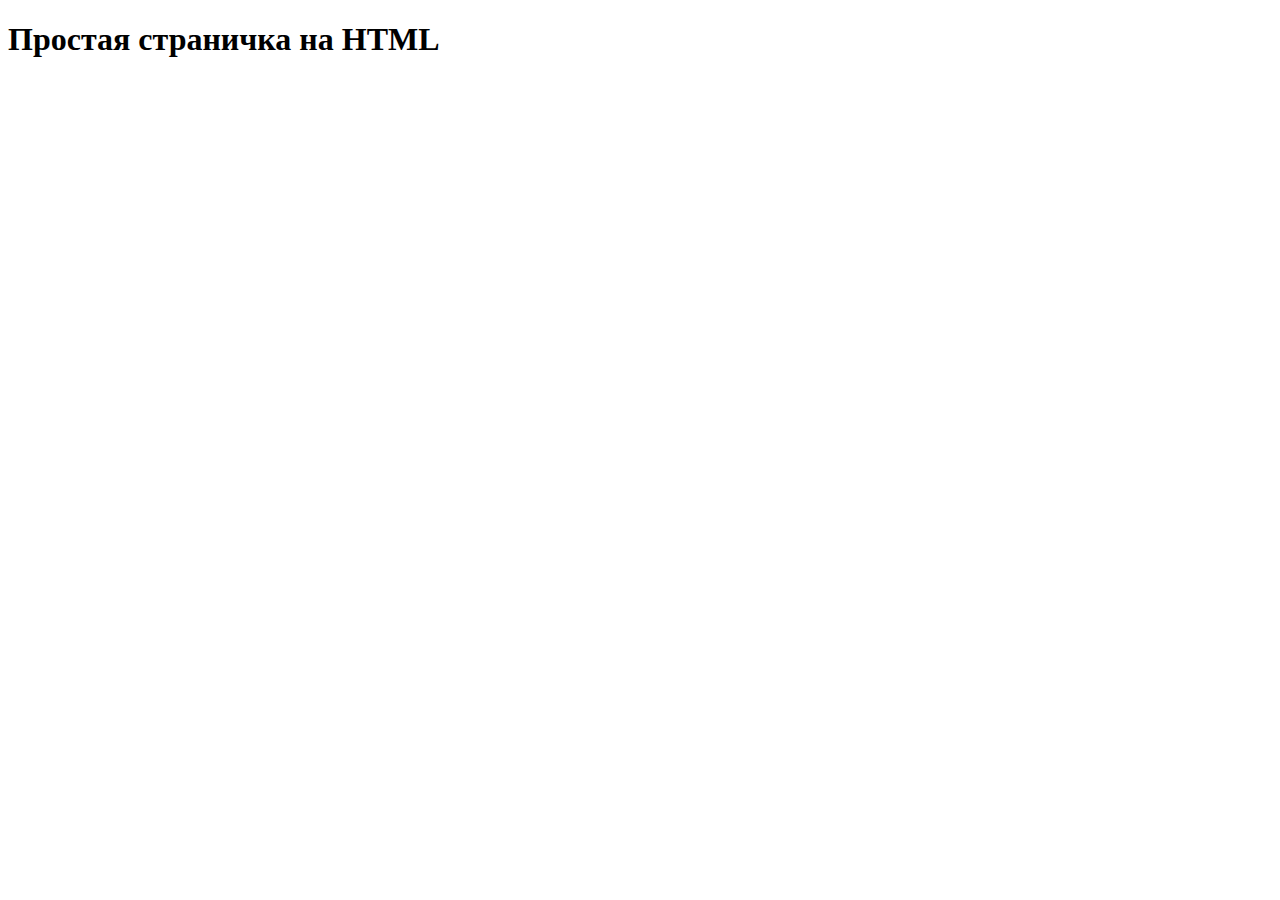
<file: site.gb/index.html>
<!DOCTYPE html>
<html lang="en">
<head>
    <meta charset="UTF-8">
    <meta name="viewport" content="width=device-width, initial-scale=1.0">
    <meta http-equiv="X-UA-Compatible" content="ie=edge">
    <title>Homwork php 1</title>
</head>
<body>
    
        <h1>Простая страничка на HTML</h1>
       
        <?php echo 'task5.php'; ?>
</body>
</html>
</file>
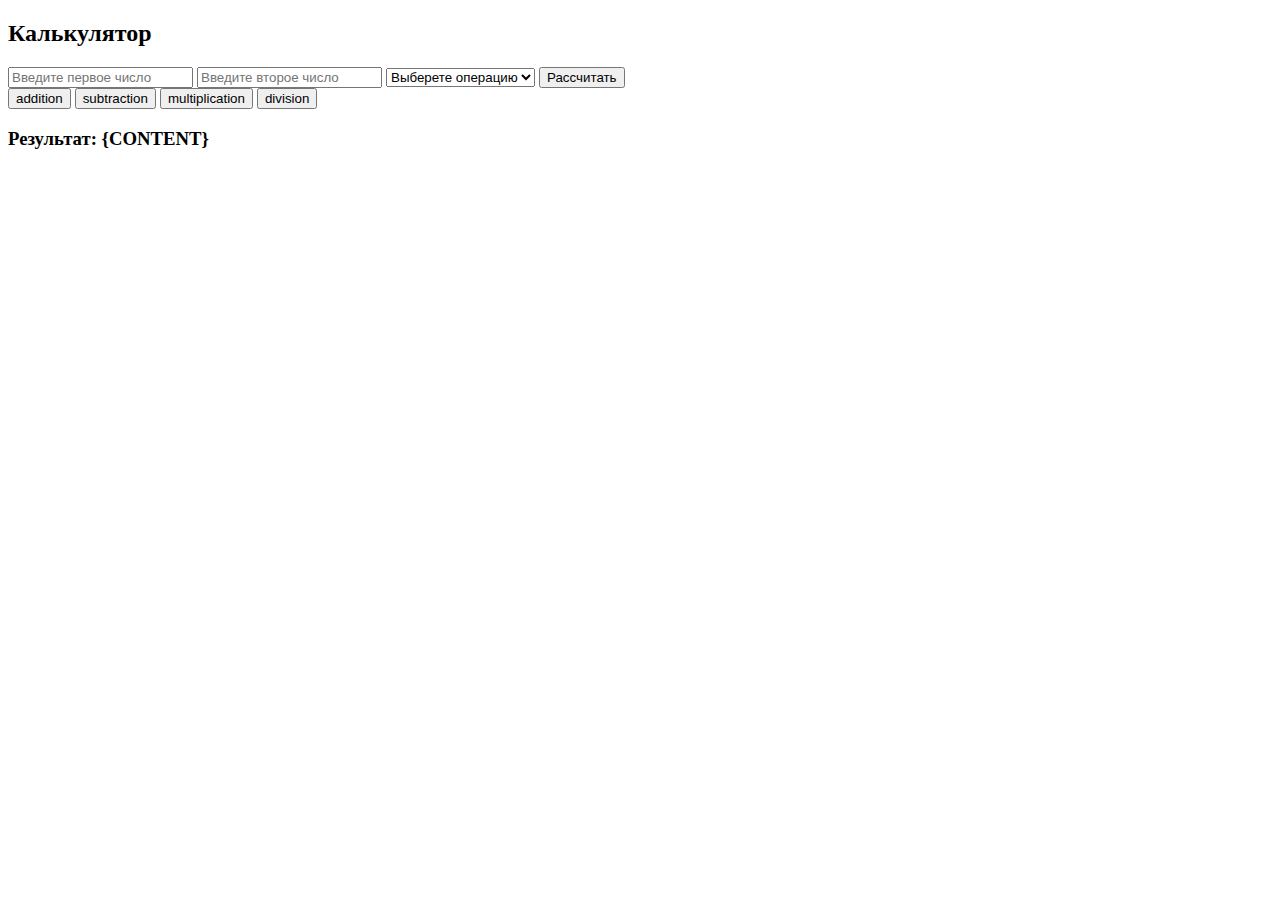
<file: L6/1/index.html>
<!DOCTYPE html>
<html lang="en">
<head>
    <meta charset="UTF-8">
    <title>Title</title>
</head>
<body>
<h2>Калькулятор</h2>
<form>
    <input type="number" name="a" placeholder="Введите первое число">
    <input type="number" name="b" placeholder="Введите второе число">

    <select name="operation">
        <option>Выберете операцию</option>
        <option value="addition">Сложение</option>
        <option value="subtraction">Вычетание</option>
        <option value="multiplication">Умножение</option>
        <option value="division">Деление</option>
    </select>
    <input type="submit" value="Рассчитать"><br>

    <input type="submit" name="operation" value="addition">
    <input type="submit" name="operation" value="subtraction">
    <input type="submit" name="operation" value="multiplication">
    <input type="submit" name="operation" value="division">
</form>

<h3>Результат: {CONTENT}</h3>

</body>
</html>
</file>
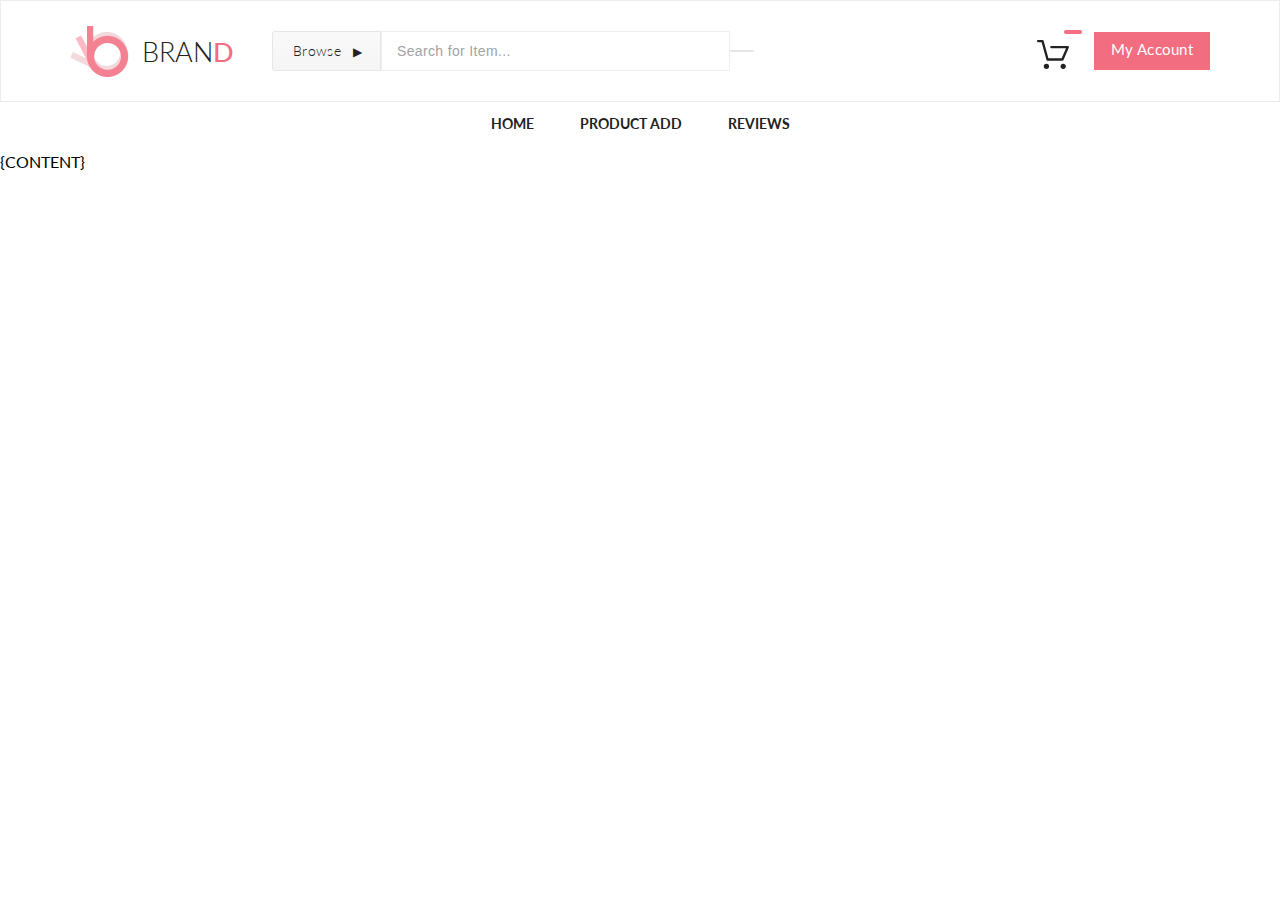
<file: L6/site/index.html>
<!DOCTYPE html>
<html lang="en">
<head>
    <meta charset="UTF-8">
    <title>Title</title>
    <link rel="stylesheet" href="style.css">
    <link href="https://fonts.googleapis.com/css?family=Lato:100,300,400,700,900" rel="stylesheet">
    <link rel="stylesheet" href="https://use.fontawesome.com/releases/v5.5.0/css/all.css"
          integrity="sha384-B4dIYHKNBt8Bc12p+WXckhzcICo0wtJAoU8YZTY5qE0Id1GSseTk6S+L3BlXeVIU" crossorigin="anonymous">
</head>
<body>

<header class="header">
    <div class="container header-flex">
        <div class="header-left">
            <a class="logo" href="/L6/site/"><img class="img-logo" src="img/logo.png" alt="logo">BRAN <span
                    class="pink-D">D</span></a>
            <form class="header-form" action="">
                <details class="Browse-details">
                    <summary class="Browse">Browse</summary>
                    <div class="browse-drop-box">
                        <div class="browse-drop-flex">
                            <h3 class="drop-heading">Women</h3>
                            <ul class="browse-drop-menu">
                                <li><a class="drop-link" href="">Dresses</a></li>
                                <li><a class="drop-link" href="">Tops</a></li>
                                <li><a class="drop-link" href="">Sweaters/Knits</a></li>
                                <li><a class="drop-link" href="">Jackets/Coats</a></li>
                                <li><a class="drop-link" href="">Blazers</a></li>
                                <li><a class="drop-link" href="">Denim</a></li>
                                <li><a class="drop-link" href="">Leggings/Pants</a></li>
                                <li><a class="drop-link" href="">Skirts/Shorts</a></li>
                                <li><a class="drop-link" href="">Accessories </a></li>
                            </ul>
                        </div>
                        <div class="browse-drop-flex">
                            <h3 class="drop-heading">Man</h3>
                            <ul class="browse-drop-menu">
                                <li><a class="drop-link" href="">Tees/Tank tops</a></li>
                                <li><a class="drop-link" href="">Shirts/Polos</a></li>
                                <li><a class="drop-link" href="">Sweaters</a></li>
                                <li><a class="drop-link" href="">Sweatshirts/Hoodies</a></li>
                                <li><a class="drop-link" href="">Blazers</a></li>
                                <li><a class="drop-link" href="">Jackets/vests</a></li>
                            </ul>
                        </div>
                    </div>
                </details>
                <div>
                    <input class="input-form" type="text" placeholder="Search for Item...">
                </div>
                <button class="button-form" type="submit"><i class="fas fa-search"></i></button>
            </form>
        </div>
        <div class="header-right">
            <div class="cart-box">
                <a href="#"><img src="img/cart.svg" class="img-cart" alt="cart"></a>
                <div class="cart-items"></div>
            </div>
            <a href="#" class="button">My&nbsp;Account <i class="fas fa-caret-down"></i></a>
        </div>
    </div>
</header>
<nav class="navigation">
    <div class="container">
        <ul class="menu">
            <li class="menu-list">
                <a class="menu-link" href="?page=1">Home</a>
            </li>
            <li class="menu-list">
                <a class="menu-link" href="?page=3">Product Add</a>
            </li>
            <li class="menu-list">
                <a class="menu-link" href="?page=4">Reviews</a>
            </li>
        </ul>
    </div>
</nav>
{CONTENT}

</body>
</html>
</file>
<file: L6/site/style.css>
@charset "UTF-8";
* {
    margin: 0;
    padding: 0;
}
.img-product {
    margin-top: 11px;
    margin-bottom: 42px;
    height: 544px;
    width: 477px;
}

.image-mini-cart {
    width: 78px;
    height: 81px;
}

.row-header {
    margin-top: 90px;
}

.row {
    display: flex;
    border-bottom: 1px solid #eaeaea;
    padding-bottom: 20px;
}

.col {
    flex-grow: 1;
    flex-basis: 118px;
    display: flex;
    justify-content: center;
    align-items: center;
}

.col-1 {
    flex-grow: 2;
    flex-basis: 550px;
}

.row-header__col {
    color: #222222;
    font-size: 13px;
    font-weight: 700;
    line-height: 20px;
    text-transform: uppercase;
}

.row_first {
    display: flex;
    justify-content: flex-start;
}

.row-header__last {
    display: flex;
    justify-content: flex-end;
}

.row-header__last_center {
    margin-right: 15px;
}

.col-1__product {
    margin-top: 22px;
    display: flex;
}

.col-1__text {
    margin-top: 13px;
    margin-left: 21px;
}

.cart-item-img {
    width: 100px;
    height: 115px;
}

.shopping-cart-product-text {
    color: #222222;
    font-size: 13px;
    font-weight: 400;
    text-transform: uppercase;
    text-decoration: none;
    margin-bottom: 38px;
    display: block;
}

.shopping-cart-product-text-bottom {
    color: #6f6e6e;
    font-size: 13px;
    font-weight: 300;
}

.bold {
    color: #575757;
    font-weight: 400;
}

.input {
    width: 54px;
    border: 1px solid #eaeaea;
    background-color: #ffffff;
    text-align: center;
    height: 30px;
}

.shopping-cart-table-button {
    display: flex;
    justify-content: space-between;
    margin-top: 44px;
    margin-bottom: 63px;
}

.shopping-cart-forms {
    display: flex;
    justify-content: space-between;
}

.button-black {
    text-decoration: none;
    color: #4a4a4a;
    border: 1px solid #eaeaea;
    background-color: #ffffff;
    font-weight: 700;
    text-transform: uppercase;
}

.button-black:hover {
    box-shadow: 0 5px 8px #646464;
}

.shopping-cart-table-button_size {
    height: 50px;
    line-height: 50px;
    padding-left: 39px;
    padding-right: 39px;
    font-size: 14px;
}

.shopping-cart-forms-text {
    color: #222222;
    font-size: 16px;
    font-weight: 700;
    text-transform: uppercase;
    margin-bottom: 22px;
}

.shopping-cart-forms-input {
    border: 1px solid #eaeaea;
    background-color: #ffffff;
    color: #4a4a4a;
    font-size: 13px;
    font-weight: 300;
    height: 45px;
    width: 355px;
    display: block;
    line-height: 45px;
    outline: none;
    margin-bottom: 20px;
    position: relative;
    padding-left: 18px;
}

.shopping-cart-forms-input:last-of-type {
    margin-bottom: 23px;
}

.shopping-cart-forms-input_width {
    width: 337px;
}

.shipping-address-link {
    margin-left: 18px;
    background-color: #ffffff;
    box-shadow: 0 0 10px rgba(0, 0, 0, 0.17);
    z-index: 1;
    list-style-type: none;
    position: absolute;
    width: 355px;
}

.shopping-cart-forms-button_size {
    height: 35px;
    padding: 12px 15px;
    font-size: 11px;
}

.shopping-cart-forms-p {
    margin-top: 6px;
    margin-bottom: 24px;
}

.proceed-to-checkout {
    background-color: #f5f3f3;
    padding: 40px;
    margin-bottom: 55px;
}

.proceed-to-checkout-text {
    border-bottom: 1px solid #eaeaea;
    display: flex;
    flex-direction: column;
    align-items: flex-end;
}

.proceed-to-checkout-text-top {
    color: #4a4a4a;
    font-size: 11px;
    font-weight: 400;
    text-transform: uppercase;
    margin-bottom: 14px;
}

.proceed-to-checkout-text-bottom {
    color: #222222;
    font-size: 16px;
    font-weight: 700;
    text-transform: uppercase;
    margin-bottom: 22px;
}

.button-pink {
    color: #ffffff;
    background-color: #f16d7f;
    text-decoration: none;
    display: block;
}

.button-pink:hover {
    border: 1px solid #ef5b70;
    background-color: #ffffff;
    color: #ef5b70;
}

.proceed-to-checkout-button_size {
    font-weight: 700;
    text-transform: uppercase;
    margin-top: 17px;
    height: 50px;
    line-height: 50px;
    padding-left: 42px;
    padding-right: 42px;
    font-size: 16px;
}

.content-box {
    margin-top: 89px;
}

.shipping-address-box {
    display: flex;
    justify-content: space-between;
    border-bottom: 1px solid #e8e8e8;
    padding-bottom: 79px;
}

.shipping-address-left {
    margin-left: 35px;
}

.shipping-address-right {
    margin-right: 166px;
}

.header-checkout {
    color: #222222;
    font-size: 16px;
    font-weight: 700;
    text-transform: uppercase;
    height: 72px;
    border-bottom: 1px solid #e8e8e8;
    line-height: 72px;
}

.shipping-address-text-top {
    color: #222222;
    font-size: 13px;
    font-weight: 600;
    text-transform: uppercase;
    margin-bottom: 15px;
    margin-top: 39px;
}

.shipping-address-text-bottom {
    color: #b3b2b2;
    font-size: 13px;
    font-weight: 400;
    margin-bottom: 34px;
}

.shipping-address-text-bottom_margin {
    margin-bottom: 27px;
}

.radio-text {
    color: #222222;
    font-size: 12px;
    font-weight: 400;
    text-transform: uppercase;
    margin-bottom: 33px;
}

.radio-text-top {
    margin-bottom: 20px;
    margin-right: 14px;
}

.radio-text-bottom {
    margin-right: 14px;
}

.shipping-address-fast {
    text-decoration: none;
    color: #b3b2b2;
    font-size: 13px;
    font-weight: 400;
}

.shipping-address-fast:hover {
    color: #222222;
}

.shipping-address-fast-box {
    display: flex;
    flex-direction: column;
    margin-bottom: 38px;
}

.shipping-address-fast__top {
    margin-bottom: 15px;
}

.fa-angle-double-right {
    margin-right: 2px;
}

.shopping-address-button_size {
    padding: 19px 53px;
    font-size: 14px;
    line-height: 50px;
}

.shopping-address-button_line-height {
    padding: 19px 53px;
    font-size: 14px;
    margin-right: 32px;
}

.shipping-address-right-forgot {
    text-decoration: none;
    color: #222222;
    font-size: 14px;
    font-weight: 400;
}

.shipping-address-right-forgot:hover {
    color: #f16d7f;
}

.shipping-address-right-forms {
    margin-bottom: 22px;
}

.shipping-address-right-form-text {
    color: #222222;
    font-size: 12px;
    font-weight: 400;
    text-transform: uppercase;
    line-height: 17px;
}

.span-red {
    color: #ff0d0d;
    font-size: 17px;
    font-weight: 400;
}

.span-red_text {
    font-size: 13px;
    margin-bottom: 32px;
}

.shipping-address-right-form {
    border: 1px solid #eaeaea;
    background-color: #ffffff;
    height: 45px;
    width: 390px;
    margin-top: 16px;
    padding-left: 10px;
    padding-right: 10px;
    outline: none;
}

.log-in {
    display: flex;
    align-items: center;
}

.header-checkout::-webkit-details-marker {
    display: none;
}

.checkout-box {
    margin-top: 89px;
}

body {
    font-family: "Lato", sans-serif;
}

.container {
    width: 1140px;
    margin: 0 auto;
}

.logo {
    color: #222222;
    font-size: 27px;
    font-weight: 300;
    text-transform: uppercase;
    text-decoration: none;
    display: flex;
    align-items: center;
    margin-right: 37px;
}


.header {
    box-shadow: 0 0 10px rgba(0, 0, 0, 0.17);
    border: 1px solid #ececec;
    background-color: #ffffff;
}

.img-cart {
    margin-top: 10px;
}

.header-flex {
    display: flex;
    justify-content: space-between;
    height: 100px;
    align-items: center;
}

.header-left {
    display: flex;
    align-items: center;
}

.header-form {
    display: flex;
    align-items: center;
}

.header-right {
    display: flex;
    align-items: center;
}

.pink-D {
    color: #f16d7f;
    font-weight: 500;
    letter-spacing: 1px;
}

.cart-box {
    position: relative;
}

.cart-drop-box {
    border-radius: 5px;
    background-color: #ffffff;
    box-shadow: 0 0 10px rgba(0, 0, 0, 0.17);
    padding: 17px;
    position: absolute;
    display: none;
    top: 40px;
    left: -17px;
    z-index: 10;
}

.cart-drop-box:before {
    content: "";
    display: block;
    width: 9px;
    height: 9px;
    position: absolute;
    top: -6px;
    left: 31px;
    transform: rotate(45deg);
    background-color: #ffffff;
    border-top: 1px solid #ececec;
    border-left: 1px solid #ececec;
}

.cart-box:hover .cart-drop-box {
    display: block;
}

.cart-product {
    border-bottom: 1px solid #e8e8e8;
    display: flex;
    padding-top: 16px;
}

.img-cart-product {
    padding-bottom: 16px;
}

.cart-product:first-of-type {
    padding-top: 0;
}

.text-cart-drop-box {
    color: #222222;
    font-size: 12px;
    font-weight: 700;
    text-transform: uppercase;
    text-decoration: none;
}

.text-cart-drop {
    margin-right: 55px;
    margin-left: 15px;
}

.block-star {
    color: #e4af48;
    font-size: 12px;
    font-weight: 400;
    text-transform: uppercase;
    margin-bottom: 12px;
    margin-top: 10px;
}

.price-cart {
    color: #f16d7f;
    font-size: 12px;
    font-weight: 400;
    text-transform: uppercase;
}

.fa-times-circle {
    color: #c0c0c0;
    font-size: 16px;
    text-transform: uppercase;
}

.fa-times-circle__cart {
    margin-top: 30px;
}

.total {
    display: flex;
    justify-content: space-between;
}

.price-total {
    color: #222222;
    font-size: 16px;
    font-weight: 700;
    text-transform: uppercase;
    margin-top: 19px;
    margin-bottom: 32px;
}

.button-cart-text {
    color: #4a4a4a;
    font-size: 14px;
    font-weight: 700;
    text-transform: uppercase;
    width: 225px;
    padding-left: 19px;
    padding-right: 19px;
    display: block;
    height: 50px;
    line-height: 50px;
    text-decoration: none;
    border: 1px solid #eaeaea;
    background-color: #ffffff;
    text-align: center;
    margin-bottom: 11px;
}

.button-cart-text:hover {
    border-radius: 5px;
    border: 1px solid #f16d7f;
    background-color: #ffffff;
    color: #f16d7f;
    font-size: 14px;
    font-weight: 700;
    text-transform: uppercase;
}

.button-all {
    padding-left: 47px;
    padding-right: 47px;
    height: 44px;
    display: block;
    text-decoration: none;
    color: #ef5b70;
    font-size: 16px;
    font-weight: bold;
    line-height: 44px;
    border-radius: 3px;
    border: 1px solid #ef5b70;
    background-color: #ffffff;
}

.button-all:hover {
    box-shadow: 0 5px 8px #646464;
}

.button {
    padding-left: 17px;
    padding-right: 17px;
    height: 38px;
    display: block;
    text-decoration: none;
    color: #ffffff;
    font-size: 15px;
    font-weight: 400;
    letter-spacing: 0.28px;
    line-height: 34px;
    background-color: #f16d7f;
    margin-left: 25px;
}

.button:hover {
    box-shadow: 0 5px 8px #646464;
}

.navigation {
    background-color: #ffffff;
}

.menu-link {
    color: #222222;
    font-size: 14px;
    font-weight: 700;
    text-transform: uppercase;
    text-decoration: none;
    padding: 13px 23px 20px;
    display: block;
}

.menu-link:hover {
    color: #f16d7f;
}

.menu {
    display: flex;
    list-style-type: none;
    justify-content: center;
}

.the-brand {
    background-color: #e8e8e8;
}

.the-brand-back {
    height: 613px;
    background-image: url(../img/header.jpg);
    background-position: 5.4px -53px;
    display: flex;
    align-items: flex-start;
}

.the-brand-text p {
    color: #222222;
    font-weight: 700;
    text-transform: uppercase;
}

.text-top-the-brand {
    font-size: 60px;
    line-height: 45px;
    margin-bottom: 16px;
    letter-spacing: 1.4px;
}

.text-bottom-the-brand {
    font-size: 40px;
    line-height: 35px;
    letter-spacing: 1.1px;
}

.pink-comment {
    color: #f16d7f;
    font-size: 16px;
    font-weight: 700;
    letter-spacing: 0.4px;
    margin-top: 19px;
}

.the-brand-text {
    margin-top: 223px;
    border-left: 12px solid #f16d7f;
    padding-left: 14px;
}

.Browse {
    border-radius: 3px 0 0 3px;
    border: 1px solid #e6e6e6;
    background-color: #cdcdcc;
    background-image: linear-gradient(to bottom, #f9f9f9 0%, #f5f5f5 100%);
    color: #222222;
    font-size: 14px;
    font-weight: 300;
    letter-spacing: 0.35px;
    padding-left: 20px;
    height: 38px;
    width: 87px;
    line-height: 38px;
    position: relative;
}

.browse-drop-box {
    position: absolute;
    border-radius: 5px;
    background-color: #ffffff;
    padding: 20px;
    top: 70px;
    box-shadow: 0 0 10px rgba(0, 0, 0, 0.17);
    z-index: 1;
}

.browse-drop-box:before {
    content: "";
    display: block;
    width: 10px;
    height: 10px;
    position: absolute;
    top: -6px;
    left: 75px;
    transform: rotate(45deg);
    background-color: #ffffff;
    border-top: 1px solid #ececec;
    border-left: 1px solid #ececec;
}

.browse-drop-menu {
    list-style-type: none;
}

.category-menu {
    padding-left: 12px;
    padding-top: 22px;
}

.browse-drop-flex {
    margin-bottom: 30px;
}

.browse-drop-flex:last-of-type {
    margin-bottom: 0;
}

summary {
    outline: none;
    display: block;
}

summary::-webkit-details-marker {
    display: none;
}

.Browse:after {
    content: "▶";
    padding-left: 1em;
    font-size: 12px;
}

.Browse-details[open] > .Browse:after {
    content: "▼";
}

.category:after {
    content: "▼";
    padding-left: 137px;
    font-size: 12px;
}

details[open] > .category:after {
    content: "▲";
    color: #f16d7f;
}

details[open] > .category {
    color: #f16d7f;
}

.input-form {
    width: 317px;
    height: 38px;
    border: 1px solid #e6e6e6;
    background-color: #ffffff;
    font-size: 14px;
    font-weight: 300;
    letter-spacing: 0.35px;
    padding-right: 15px;
    padding-left: 15px;
    opacity: 0.67;
    position: relative;
}

.names-list {
    position: absolute;
    width: 317px;
    padding-right: 15px;
    padding-left: 15px;
    background-color: white;
    z-index: 10;
    border: 1px solid #e6e6e6;
    display: none;
}

.input-list {
    list-style-type: none;
}

.input-link {
    margin: 8px;
    cursor: pointer;
    color: #858585;
}

.input-link:hover {
    color: #000000;
}

.button-form {
    color: #a4a4a4;
    font-size: 14px;
    font-weight: 400;
    letter-spacing: 0.35px;
    padding-left: 11px;
    padding-right: 11px;
    line-height: 38px;
    border-radius: 0 3px 3px 0;
    border: 1px solid #e6e6e6;
    background-color: #ffffff;
    outline: none;
}

.img-cart {
    position: relative;
}

.cart-items {
    background-color: #f16d7f;
    color: white;
    padding: 2px 9px;
    border-radius: 10px;
    display: flex;
    justify-content: center;
    position: absolute;
    top: 0;
    right: -13px;
}

.menu-category {
    margin-top: 98px;
    height: 823px;
    display: flex;
    flex-wrap: wrap;
    flex-direction: column;
    justify-content: space-between;
}

.text-category {
    text-decoration: none;
    padding-left: 19px;
    padding-right: 19px;
    height: 82px;
    line-height: 82px;
    background-color: #ffffff;
    display: block;
}

.text-bottom-category {
    color: #f16d7f;
    font-size: 30px;
    letter-spacing: 0.75px;
    font-weight: 800;
    line-height: 20px;
    margin-top: -10px;
    text-transform: uppercase;
}

.for-man {
    width: 560px;
    height: 516px;
    background-image: url(../img/for-men.jpg);
    padding-top: 26px;
}

.text-top-category {
    color: #222222;
    font-size: 18px;
    font-weight: 800;
    text-transform: uppercase;
    letter-spacing: 0.45px;
    line-height: 60px;
    margin-top: -7px;
}

.woman {
    width: 560px;
    height: 235px;
    background-image: url(../img/woman.jpg);
    padding-top: 26px;
}

.accesories {
    width: 560px;
    height: 235px;
    background-image: url(../img/accesories.jpg);
    padding-top: 26px;
    background-position: 149px 1px;
    background-repeat: no-repeat;
}

.kids {
    width: 560px;
    height: 516px;
    background-image: url(../img/kids.jpg);
    padding-top: 26px;
}

.heading {
    color: #222222;
    font-size: 30px;
    font-weight: 700;
    letter-spacing: 0.75px;
    text-align: center;
    margin-top: 92px;
    margin-bottom: 5px;
}

.text-bottom-fetured-items {
    color: #9f9f9f;
    font-size: 14px;
    font-weight: 400;
    letter-spacing: 0.35px;
    text-align: center;
}

.fetured-items-text {
    margin-top: 100px;
    display: flex;
    flex-direction: column;
    align-items: center;
}

.fetured-items-box {
    display: flex;
    flex-wrap: wrap;
    margin-top: 60px;
    justify-content: space-between;
}

.fetured-item {
    text-decoration: none;
    display: block;
}

.name-item {
    color: #222222;
    font-size: 13px;
    font-weight: 600;
    text-transform: uppercase;
}

.pink-item {
    color: #f16d7f;
    font-size: 16px;
    font-weight: 700;
    text-transform: uppercase;
    margin-top: 17px;
}

.button-more-product {
    display: flex;
}

.text-button-baner {
    display: flex;
}

.accesories-fon {
    background-color: #dadad2;
    width: 560px;
    margin-right: 20px;
}

.img-logo {
    margin-right: 13px;
}

.add-to-card {
    color: #ffffff;
    font-size: 13px;
    font-weight: 700;
    border: 1px solid #ffffff;
    padding: 14px;
    text-decoration: none;
    display: flex;
    align-items: center;
}

.add-to-card:hover {
    box-shadow: 0 0 5px #fff;
}

.item-text {
    padding: 20px 13px;
}

.item {
    width: 261px;
    position: relative;
    margin-bottom: 39px;
}

.itemAll:nth-child(3n-1):last-of-type {
    margin-right: 285px;
}

.item:hover img {
    filter: brightness(50%);
}

.item:hover {
    box-shadow: 0 5px 8px rgba(0, 0, 0, 0.16);
}

.item:hover .add {
    display: flex;
}

.add {
    position: absolute;
    top: 94px;
    width: 261px;
    display: none;
    justify-content: center;
}

.cart-white {
    margin-right: 10px;
}

.baner {
    height: 529px;
    margin-top: 118px;
    background-color: #222224;
    display: flex;
}

.advantages-heading {
    color: #fbfbfb;
    font-size: 20px;
    font-weight: 700;
    letter-spacing: 0.5px;
    margin-bottom: 17px;
}

.advantages1-text {
    color: #fbfbfb;
    font-size: 14px;
    font-weight: 300;
    line-height: 22px;
}

.baner-right {
    margin-top: 48px;
    width: 294px;
}

.advantages-1 {
    display: flex;
    align-items: flex-start;
    margin-bottom: 30px;
}

.img-advantages-car {
    margin-right: 33px;
}

.img-advantages-sale {
    margin-right: 37px;
}

.img-advantages-crown {
    margin-right: 37px;
}

.img-advantages-crown {
    margin-right: 33px;
}

.comments {
    background-image: url(../img/comment.jpg);
    background-repeat: no-repeat;
    background-position: center;
    margin-top: 97px;
}

.comments-back {
    height: 438px;
    display: flex;
}

.comment-1-text {
    color: #222224;
    font-size: 16px;
    font-style: italic;
    letter-spacing: 0.4px;
    line-height: 25px;
}

.comment-1 {
    color: #222224;
    font-size: 12px;
    font-weight: 300;
    letter-spacing: 0.3px;
}

.comment-left {
    display: flex;
    margin-top: 111px;
    align-items: flex-start;
    width: 497px;
}

.input-form-email {
    width: 334px;
    height: 46px;
    border-radius: 23px;
    background-color: #e1e1e1;
    opacity: 0.67;
    color: #222224;
    font-size: 14px;
    font-weight: 400;
    letter-spacing: 0.35px;
    padding-right: 100px;
    padding-left: 15px;
    margin-top: 35px;
    position: relative;
    -webkit-box-sizing: border-box;
    -moz-box-sizing: border-box;
    box-sizing: border-box;
    outline: none;
}

.button-form-email {
    border-radius: 0 23px 23px 0;
    background-color: #f16d7f;
    color: #ffffff;
    font-size: 14px;
    font-weight: 400;
    letter-spacing: 0.35px;
    position: absolute;
    padding-left: 21px;
    padding-right: 21px;
    height: 46px;
    margin-top: -46px;
    margin-left: 250px;
    outline: none;
    display: block;
}

.box-comment {
    margin-left: 28px;
}

.comment-right {
    display: block;
    margin: 0 auto;
    text-align: center;
    margin-top: 148px;
}

.top-text {
    color: #222224;
    font-size: 24px;
    letter-spacing: 0.6px;
    text-transform: uppercase;
    margin-bottom: 10px;
}

.baner-left {
    background-image: url(../img/Banner.jpg);
    background-repeat: no-repeat;
    display: flex;
}

.text-button {
    display: flex;
    transition: transform 0.2s;
}

.text-button:hover {
    transform: scale(1.1, 1.1) translateX(20px);
}

.text-top-baner {
    color: #ffffff;
    font-size: 54px;
    font-weight: 700;
    text-transform: uppercase;
    letter-spacing: 1.5px;
}

.text-bottom-baner {
    font-size: 32px;
    letter-spacing: 0.9px;
    color: #ffffff;
    font-weight: 700;
    margin-top: -6px;
}

.text-baner {
    text-decoration: none;
    width: 767px;
    padding-left: 37px;
    padding-top: 132px;
}

.footer-text-logo {
    color: #898989;
    font-size: 14px;
    font-weight: 300;
    letter-spacing: 0.35px;
    line-height: 20px;
    display: flex;
    align-items: center;
    justify-content: space-between;
}

.footer-left-text {
    width: 428px;
    padding-right: 64px;
    margin-top: 109px;
}

.logo-footer {
    color: #222222;
    font-size: 27px;
    font-weight: 300;
    text-transform: uppercase;
    text-decoration: none;
    margin-right: 37px;
    display: flex;
    align-items: center;
    margin-bottom: 29px;
}

.footer-top {
    display: flex;
}

.footer-pink {
    color: #f16d7f;
    font-size: 18px;
    font-weight: 700;
    text-transform: uppercase;
    letter-spacing: 0.45px;
    margin-bottom: 32px;
}

.footer-link {
    color: #898989;
    font-size: 16px;
    font-weight: 400;
    letter-spacing: 0.4px;
    text-decoration: none;
    line-height: 38px;
}

.footer-link:hover {
    color: #f16d7f;
}

.list-footer {
    list-style-type: none;
}

.footer-right {
    margin-top: 123px;
    display: flex;
    justify-content: space-around;
    width: 700px;
}

.footer-bottom {
    background-color: #e6e6e6;
    height: 79px;
    display: flex;
    margin-top: 89px;
}

.copy {
    color: #7a7a7a;
    font-size: 16px;
    font-weight: 400;
    letter-spacing: 0.4px;
    display: flex;
    align-items: center;
}

.footer-icon {
    display: flex;
    align-items: center;
}

.footer-text {
    color: #7a7a7a;
    font-size: 16px;
    font-weight: 400;
    letter-spacing: 0.4px;
    display: flex;
    justify-content: space-between;
}

.new-arrivals-back {
    display: flex;
    justify-content: space-between;
    align-items: center;
    height: 148px;
}

.breadcrumb {
    display: flex;
    list-style-type: none;
    justify-content: center;
}

.mini-menu-link {
    text-decoration: none;
    color: #636363;
    font-size: 14px;
    font-weight: 700;
    text-transform: uppercase;
}

.mini-menu-link:hover {
    color: #f16d7f;
}

.new-arrivals {
    background-color: #f8f3f4;
}

.new-arrivals-text {
    color: #f16d7f;
    font-size: 24px;
    font-weight: 600;
    text-transform: uppercase;
}

.main-option {
    color: #ef5b70;
    font-size: 14px;
    font-weight: 700;
    text-transform: uppercase;
}

.form-select {
    border: 1px solid #ebebeb;
    border-left: 5px solid #f16d7f;
    height: 37px;
    padding-left: 11px;
    width: 236px;
}

.text-option {
    color: #6f6e6e;
    font-size: 14px;
    font-weight: 400;
}

.forms {
    display: flex;
    margin-top: 59px;
}

.legend-text {
    color: #6f6e6e;
    font-size: 14px;
    font-weight: 700;
    text-transform: uppercase;
}

.text-checkbox {
    color: #6f6e6e;
    font-size: 14px;
    font-weight: 400;
    text-transform: uppercase;
    margin-right: 23px;
    margin-bottom: 13px;
}

.size {
    width: 236px;
    display: flex;
    flex-wrap: wrap;
    outline: none;
}

.icon {
    color: #b2b2b2;
    font-size: 16px;
    font-weight: 400;
    letter-spacing: 0.4px;
    background-color: #ffffff;
    width: 32px;
    height: 32px;
    line-height: 32px;
    text-align: center;
    display: block;
    margin-right: 8px;
}

.icon:last-child {
    margin-right: 0;
}

.icon:hover {
    background-color: #f16d7f;
    color: #f7f7f8;
}

.drop-box {
    border-radius: 5px;
    background-color: #ffffff;
    border: 1px solid #ececec;
    position: absolute;
    padding: 20px;
    display: none;
    top: 50px;
    left: -10px;
    z-index: 10;
}

.drop-box:before {
    content: "";
    display: block;
    width: 12px;
    height: 12px;
    position: absolute;
    top: -8px;
    left: 31px;
    transform: rotate(45deg);
    background-color: #ffffff;
    border-top: 1px solid #ececec;
    border-left: 1px solid #ececec;
}

.menu-list {
    position: relative;
}

.menu-list:hover .drop-box {
    display: flex;
}

.drop-menu {
    list-style-type: none;
}

.drop-menu_padding {
    list-style-type: none;
    padding-bottom: 15px;
}

.drop-link {
    color: #646464;
    font-size: 14px;
    font-weight: 400;
    letter-spacing: 0.35px;
    text-decoration: none;
    line-height: 28px;
}

.drop-link:hover {
    color: #f16d7f;
}

.category-link {
    color: #6f6e6e;
    font-size: 14px;
    font-weight: 400;
    line-height: 33px;
    text-decoration: none;
}

.category-link:hover {
    color: #f16d7f;
}

.drop-heading {
    color: #232323;
    font-size: 14px;
    font-weight: 500;
    text-transform: uppercase;
    letter-spacing: 0.35px;
    border-bottom: 1px solid #e8e8e8;
    width: 235px;
    padding-bottom: 8px;
    margin-bottom: 8px;
}

.drop-flex {
    margin-right: 46px;
}

.drop-flex:last-of-type {
    margin-right: 0;
}

.drop-box-last {
    left: -300px;
}

.drop-box-last:before {
    left: 331px;
}

.img-drop-flex {
    margin-top: 22px;
    background-image: url(img/drop-menu.jpg);
    width: 255px;
    height: 118px;
}

.text-img-drop-flex {
    color: #ffffff;
    font-size: 22px;
    font-weight: 600;
    line-height: 28px;
    text-transform: uppercase;
    letter-spacing: 0.55px;
    text-decoration: none;
    width: 45px;
    float: right;
    margin-right: 35px;
    margin-top: 58px;
}

.breadcrumb-link {
    line-height: 15px;
}

.category {
    color: #6f6e6e;
    font-size: 14px;
    font-weight: 700;
    text-transform: uppercase;
    border-bottom: 1px solid #e6e6e6;
    background-color: #ffffff;
    width: 243px;
    height: 37px;
    line-height: 37px;
    padding-left: 11px;
    border-left: 5px solid #ef5b70;
    justify-content: space-between;
    display: flex;
}

.drop-list {
    margin-bottom: 18px;
}

.range {
    color: #6f6e6e;
    font-size: 14px;
    font-weight: 700;
    text-transform: uppercase;
    display: flex;
}

.text {
    color: #6f6e6e;
    font-size: 14px;
    font-weight: 700;
    text-transform: uppercase;
    margin-bottom: 24px;
}

.checkbox-box {
    width: 236px;
    display: flex;
    flex-wrap: wrap;
}

.mini-container {
    margin-left: 50px;
}

.trending-now {
    width: 177px;
    margin-bottom: 41px;
}

.trending-now-link {
    color: #6f6e6e;
    font-size: 14px;
    font-weight: 400;
    line-height: 26px;
    text-decoration: none;
}

.trending-now-link:hover {
    color: #f16d7f;
}

.trending-span {
    color: #dfdfdf;
    margin-left: 4px;
    margin-right: 4px;
}

.forms-right {
    display: flex;
    justify-content: space-between;
}

.range-price {
    display: flex;
    flex-direction: column;
    width: 250px;
}

.amount {
    border: 0;
    color: #6f6e6e;
    font-size: 14px;
    font-weight: 400;
    margin-bottom: 20px;
}

.ui-slider-horizontal {
    height: 3px !important;
}

.ui-slider-handle {
    width: 5px !important;
    height: 20px !important;
    top: -9px !important;
    margin-left: -1px !important;
}

.ui-state-default:active {
    background: #6f6e6e;
}

.buttons {
    background-color: #f3f3f3;
    height: 50px;
    display: flex;
    align-items: center;
    margin-bottom: 48px;
}

.buttons-text {
    border: 1px solid #ebebeb;
    background-color: #ffffff;
    color: #6f6e6e;
    font-size: 14px;
    font-weight: 400;
    padding-left: 15px;
    padding-right: 15px;
    height: 30px;
    line-height: 30px;
    display: flex;
}

.drop-list-filter {
    background-color: #ffffff;
    padding-left: 5px;
    padding-right: 5px;
    list-style-type: none;
}

.text-drop-list-filter {
    text-decoration: none;
    background-color: #ffffff;
    color: #6f6e6e;
    font-size: 14px;
    font-weight: 400;
}

.sort-by {
    margin-left: 20px;
    display: flex;
}

.show {
    display: flex;
    margin-left: 20px;
}

.something-text {
    border-radius: 3px;
    border: 1px solid #ebebeb;
    background-color: #ffffff;
    height: 44px;
}

.more-product {
    display: flex;
    justify-content: space-between;
    margin-bottom: 110px;
}

.special-offers {
    background-color: #222224;
}

.special-offers-back {
    height: 341px;
    display: flex;
    align-items: center;
}

.product {
    margin-top: 0;
}

.button-items {
    display: flex;
    justify-content: center;
}

.fa-long-arrow-alt-right {
    margin-left: 5px;
}

.advantages-product {
    text-align: center;
}

.img-advantages {
    margin-bottom: 32px;
}

.single-product {
    border: 1px solid #eaeaea;
    background-color: #f7f7f7;
    height: 650px;
    display: flex;
    justify-content: center;
}


.details-single-product {
    border: 1px solid #eaeaea;
    background-color: #ffffff;
    text-align: center;
    margin-top: -85px;
    z-index: 1;
    position: relative;
}

.text-collection {
    color: #f16d7f;
    font-size: 14px;
    font-weight: 800;
    text-transform: uppercase;
    margin-top: 73px;
}

.name-product {
    color: #4d4d4d;
    font-size: 18px;
    font-weight: 700;
    text-transform: uppercase;
    margin-top: 34px;
}

.text-details {
    color: #5e5e5e;
    font-size: 14px;
    font-weight: 300;
    line-height: 24px;
    margin-top: 67px;
}

.container-single-product {
    width: 618px;
    margin: 0 auto;
    margin-bottom: 122px;
}

.material-designer {
    display: flex;
    justify-content: center;
}

.bold-text {
    color: #2f2f2f;
    font-size: 14px;
    font-weight: 700;
    text-transform: uppercase;
}

.text-material-designer {
    color: #b9b9b9;
    font-size: 14px;
    font-weight: 700;
    text-transform: uppercase;
    margin-top: 28px;
    margin-right: 44px;
}

.text-material-designer:last-of-type {
    margin-right: 0;
}

.price {
    color: #ef5b70;
    font-size: 24px;
    font-weight: 700;
    margin-top: 37px;
}

.choose {
    display: flex;
    justify-content: space-around;
    margin-top: 63px;
}

.choose-title {
    color: #2f2f2f;
    font-size: 14px;
    font-weight: 700;
    text-transform: uppercase;
    display: flex;
}

.text-choose {
    color: #bcbcbc;
    font-size: 13px;
    font-weight: 400;
    padding-left: 37px;
    padding-right: 37px;
    height: 35px;
    line-height: 35px;
    margin-top: 16px;
    width: 144px;
}

.text-choose:last-of-type {
    padding-left: 15px;
}

.input-field {
    color: #bcbcbc;
    font-size: 13px;
    font-weight: 400;
    padding-left: 17px;
    height: 31px;
    line-height: 31px;
    margin-top: 16px;
    width: 144px;
}

.img-cart-pink {
    margin-right: 15px;
}

.box-button-add {
    display: flex;
    justify-content: center;
}

.button-add {
    color: #ef5b70;
    font-size: 16px;
    font-weight: 700;
    display: flex;
    align-items: center;
    text-decoration: none;
    height: 55px;
    line-height: 55px;
    border: 1px solid #ef5b70;
    background-color: #ffffff;
    justify-content: center;
    margin-top: 28px;
    width: 563px;
}

.button-add:hover {
    box-shadow: 0 5px 8px #646464;
}

.hr {
    border: 1px solid #eaeaea;
    background-color: #ef5b70;
    margin-top: 43px;
}

.like-also {
    display: flex;
    justify-content: space-between;
}

.text-like-also {
    color: #4d4d4d;
    font-size: 24px;
    font-weight: 400;
    line-height: 20px;
    text-transform: uppercase;
    margin-top: 119px;
    margin-bottom: 72px;
    text-align: center;
}

.like-also-box {
    margin-top: 119px;
}

html,
body {
    height: 100%;
}

.all {
    min-height: 100%;
    display: flex;
    flex-direction: column;
    min-width: 1150px;
    margin: 0 auto;
}

.content {
    flex-grow: 1;
}

.footer-bottom {
    height: 100px;
}

.several-pages {
    border-radius: 3px;
    border: 1px solid #ebebeb;
    box-sizing: border-box;
    background-color: #ffffff;
    display: flex;
}

.page {
    color: #c4c4c4;
    font-size: 16px;
    font-weight: 300;
    line-height: 44px;
    text-align: left;
    text-decoration: none;
    padding: 15px;
}

.page:hover {
    font-weight: 500;
    font-size: 18px;
    color: #f16d7f;
}

.page_none {
    list-style-type: none;
}

.active {
    text-decoration: none;
    color: #f16d7f;
    font-size: 14px;
    font-weight: 700;
    text-transform: uppercase;
}

.pink {
    color: #f16d7f;
}

.custom-file-input::-webkit-file-upload-button {
    visibility: hidden;
}
.custom-file-input::before {
    content: 'Choose Image';
    display: inline-block;
    background-color: #f16d7f;
    outline: none;
    white-space: nowrap;
    -webkit-user-select: none;
    cursor: pointer;
    font-weight: 700;
    font-size: 11px;
    text-transform: uppercase;
    color: #ffffff;
    padding: 12px 15px;
    margin-bottom: 20px;
}
.custom-file-input:hover::before {
    box-shadow: 0 5px 8px #646464;
}

.feedback-new {
    display: flex;
    justify-content: center;
    margin-top: 50px; }

.feedback-approval {
    background-color: #f5f3f3;
    margin: 20px 0; }

.feedback-list {
    display: flex;
    flex-wrap: wrap;
    justify-content: space-between; }

.feedback-item {
    width: 350px;
    margin: 10px; }

.feedback-item:nth-child(3n-1):last-of-type {
    margin-right: 400px; }

.text-details_margin {
    margin: 20px 0; }

.shopping-cart-forms-text_padding {
    padding-top: 20px;
    margin: 0; }

.feedback {
    display: grid;
    grid-template-columns: 1fr 4fr;
    border-bottom: 1px solid #eaeaea;
    padding: 10px 0; }

.text-material-designer_margin {
    margin: 0; }

.name-product_margin {
    margin: 34px 0; }

.text-details__feedback {
    margin-bottom: 0;
    margin-top: 20px; }
</file>
